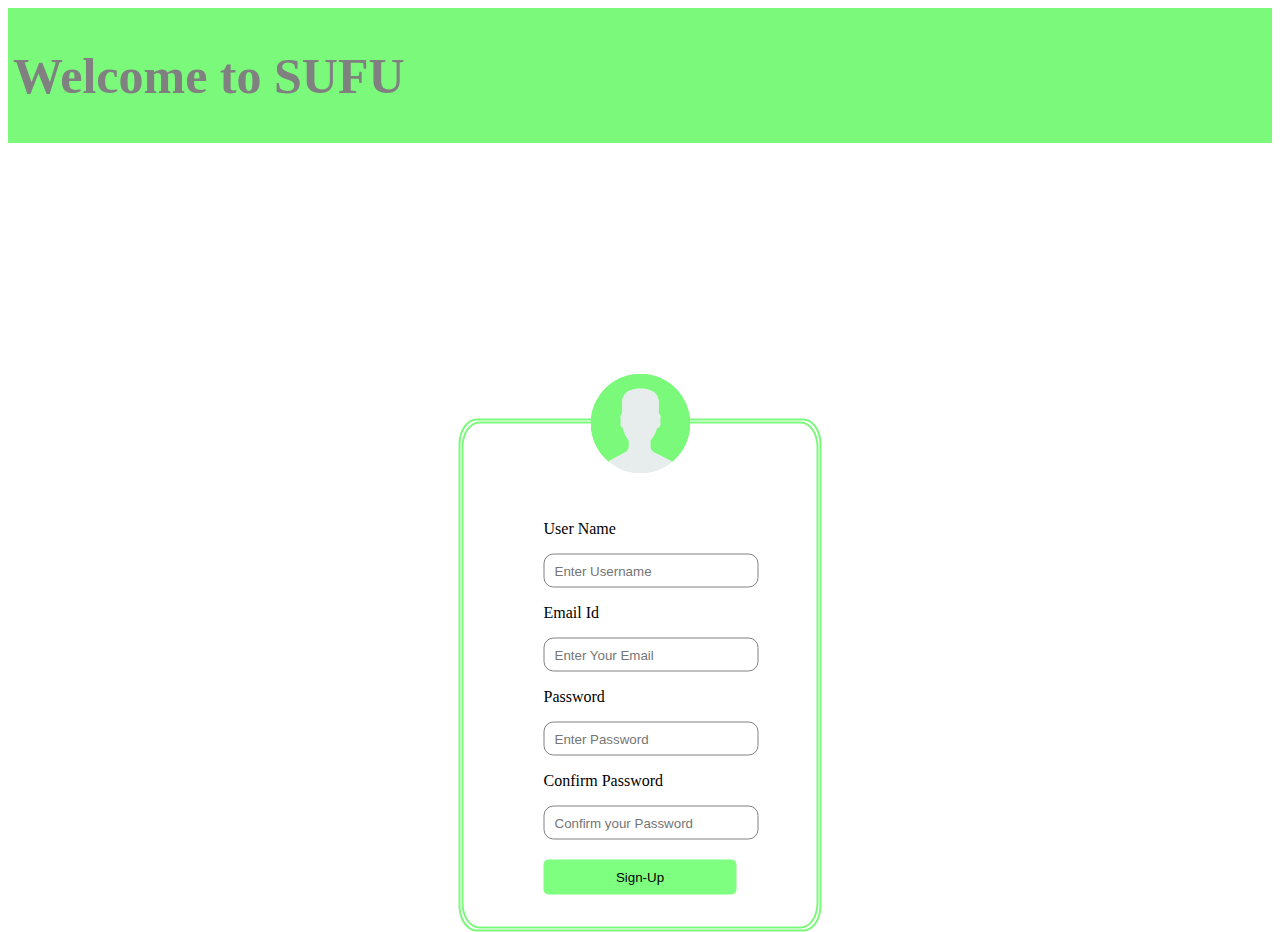
<file: sufu final/Templates/index.html>
<!DOCTYPE html>
<html lang="en">

<head>
    <meta charset="UTF-8">
    <title>SUFU</title>
    <link rel="stylesheet" href="css/main.css">

</head>

<body>
    <div class="container">
        <div class="headbox">
            <h1>Welcome to SUFU</h1>
        </div>

        <div class="loginbox2"></div>
        <div class="loginbox">
            <form>
                <img src="../Assets/user.svg" class="avatar">

                <div class="fields_container">
                    <p>User Name</p>
                    <input 
                        class="values" 
                        type="text" 
                        id="userName" 
                        name="Username" 
                        placeholder="Enter Username" />
                    <p>Email Id</p>
                    <input 
                        class="values" 
                        type="email" 
                        id="email" 
                        name="firstname" 
                        placeholder="Enter Your Email" />
                    <p>Password</p>
                    <input 
                        class="values" 
                        type="password" 
                        id="password" 
                        name="Password" 
                        placeholder="Enter Password" />
                    <p>Confirm Password</p>
                    <input 
                        class="values" 
                        type="password" 
                        id="confirm" 
                        name="Confirm_Password"
                        placeholder="Confirm your Password" />

                    <button class="button" id="submmit">Sign-Up</button>
                </div>
            </form>
        </div>

    </div>

</body>

</html>
</file>
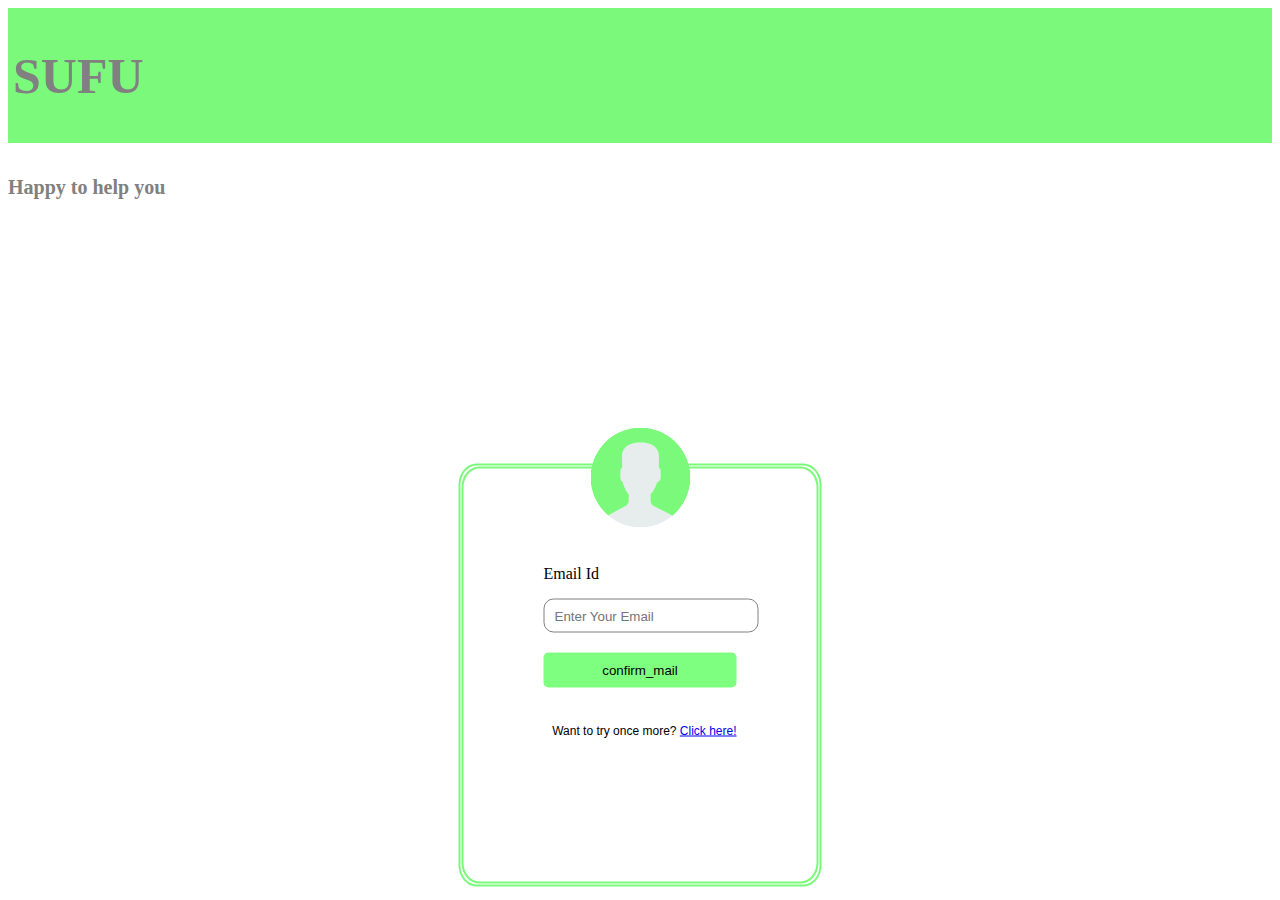
<file: sufu final/Templates/forget_passwrd.html>
<!DOCTYPE html>
<html lang="en">
<head>
    <meta charset="UTF-8">
    <meta name="viewport" content="width=device-width, initial-scale=1.0">
    <meta http-equiv="X-UA-Compatible" content="ie=edge">
    <title>forget_Password</title>
    <link rel="stylesheet" href="css/login.css">

</head>
<body>
    <body>
        <div class="container">
            <div class="headbox">
                <h1>SUFU</h1>
                
            </div>
            <h5>Happy to help you </h5>
    
            <div class="loginbox2"></div>
            <div class="loginbox">
                <form>
                    <img src="../Assets/user.svg" class="avatar">
    
                        <p>Email Id</p>
                        <input 
                            class="values" 
                            type="email" 
                            id="email" 
                            name="firstname" 
                            placeholder="Enter Your Email" />           
    
                        <button class="button" id="submmit">confirm_mail</button>
                        <br>
                        <br>
                        <div class="to_login">Want to try once more?
                            <a href="log-in.html">Click here!</a>
                    </div>
                </form>
            </div>
    
        </div>
</body>
</html>
</file>
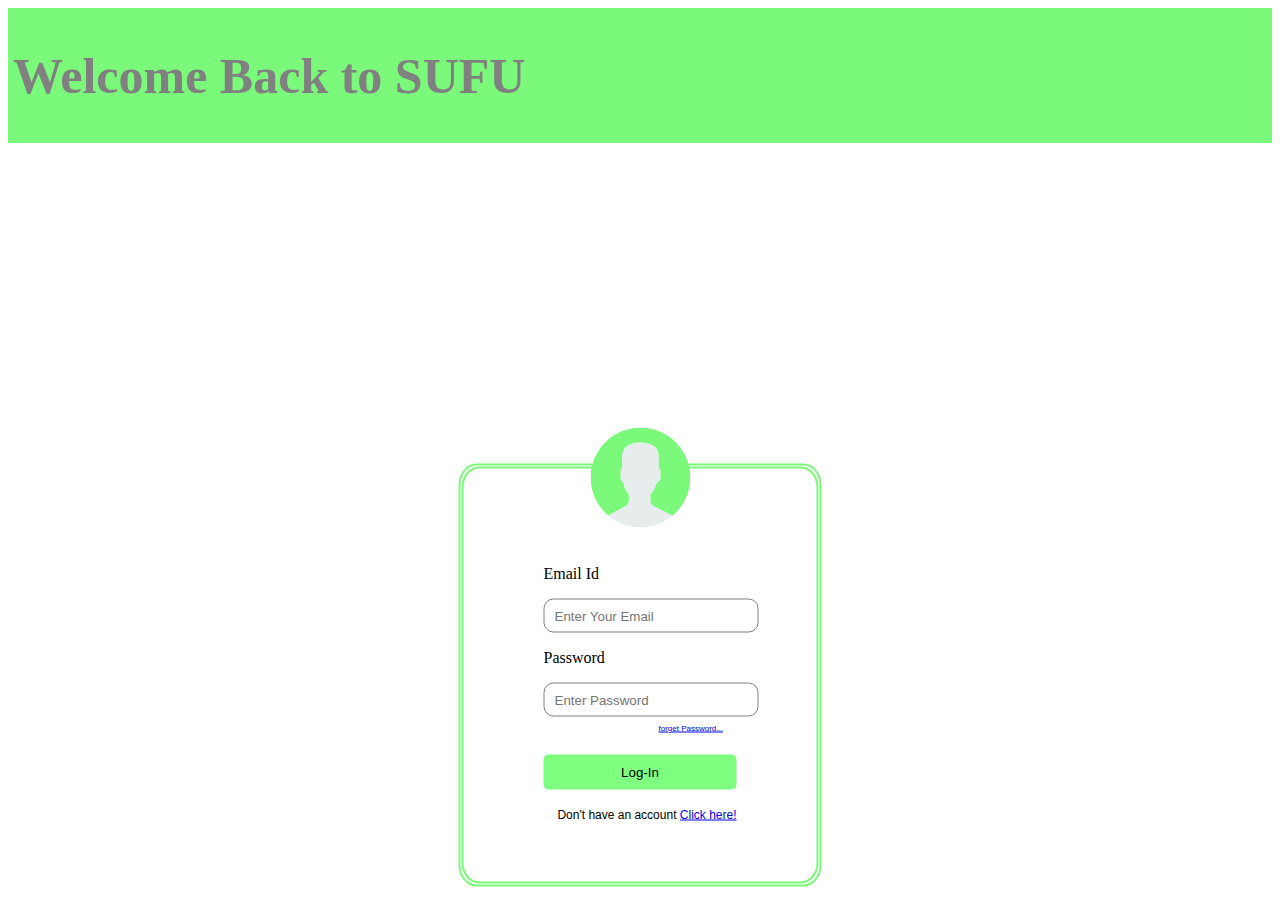
<file: sufu final/Templates/log-in.html>
<!DOCTYPE html>
<html lang="en">

<head>
    <meta charset="UTF-8">
    <title>SUFU</title>
    <link rel="stylesheet" href="css/login.css">

</head>

<body>
    <div class="container">
        <div class="headbox">
            <h1>Welcome Back to SUFU</h1>
        </div>

        <div class="loginbox2"></div>
        <div class="loginbox">
            <form>
                <img src="../Assets/user.svg" class="avatar">

                    <p>Email Id</p>
                    <input 
                        class="values" 
                        type="email" 
                        id="email" 
                        name="firstname" 
                        placeholder="Enter Your Email" />
                    <p>Password</p>
                    <input 
                        class="values" 
                        type="password" 
                        id="password" 
                        name="Password" 
                        placeholder="Enter Password" />
                    <a href="forget_passwrd.html" class="forget_password"> forget Password...</a>
                    <a></a>
                    

                    <button class="button" id="submmit">Log-In</button>
                    <br>
                    <div class="to_signup">Don't have an account
                        <a href="index.html">Click here!</a>
                    </div>
                </div>
            </form>
        </div>

    </div>

</body>

</html>
</file>
<file: sufu final/Templates/css/main.css>
body{
padding:0px;
}
.headbox{
	display:block;
	padding: 5px;
	background-color: #7bf97b;
}
.headbox h1{
	font-size: 50px;
	color: gray;
	font-family: Segoe UI;
}

.loginbox{
	padding:80px;
	width: 357px;
	height: 507px;
	color:black;
	background-color: white;
	top: 75%;
	left: 50%;
	border: 2px solid #7bf97b;
	position: absolute;
	transform: translate(-50%, -50%);
	box-sizing: border-box;
	border-radius: 5%;
	}
	.loginbox2{
		width: 359px;
		height: 509px;
		background-color: white;
		top: 75%;
		left: 50%;
		position: absolute;
		transform: translate(-50%, -50%);
		border: 2px solid #7bf97b;
		border-radius: 5%;
	}
.avatar{
	width: 100px;
	height: 100px;
	border-radius: 50%;
	left: 257px;
	position: absolute;
	top: -10%;
	left: calc(50% - 50px)


}
.values{
	padding: 1px 10px;
	text-decoration:'none';
	border-radius: 10px;
	height:30px;
	width:100%;
	box-shadow: none;
	border:0.5px solid gray;
}
.fields_container{
	align-self: center;
}
.button{
	display: block;
	border-radius:5px;
	margin-top: 20px;
	width:100%;
	text-align: center;
	align-self: center;
	padding:10px;
	border:none;
	background-color: rgba(0,255,0, 0.5);
}
.to_login{
	font-size: 12px;
        text-align: right;
        font-family: 'Segoe UI', Tahoma, Geneva, Verdana, sans-serif;
}
</file>
<file: sufu final/Templates/css/login.css>
body{
    padding:0px;
    }
    .headbox{
        display:block;
        padding: 5px;
        background-color: #7bf97b;
    }
    .headbox h1{
        font-size: 50px;
        color: gray;
        font-family: Segoe UI;
    }
    
    .loginbox{
        padding:80px;
        width: 357px;
        height: 417px;
        color:black;
        background-color: white;
        top: 75%;
        left: 50%;
        border: 2px solid #7bf97b;
        position: absolute;
        transform: translate(-50%, -50%);
        box-sizing: border-box;
        border-radius: 5%;
        }
        .loginbox2{
            width: 359px;
            height: 419px;
            background-color: white;
            top: 75%;
            left: 50%;
            position: absolute;
            transform: translate(-50%, -50%);
            border: 2px solid #7bf97b;
            border-radius: 5%;
        }
    .avatar{
        width: 100px;
        height: 100px;
        border-radius: 50%;
        left: 257px;
        position: absolute;
        top: -10%;
        left: calc(50% - 50px)
    
    
    }
    .values{
        padding: 1px 10px;
        text-decoration:'none';
        border-radius: 10px;
        height:30px;
        width:100%;
        box-shadow: none;
        border:0.5px solid gray;
    }
    .fields_container{
        align-self: center;
    }
    .button{
        display: block;
        border-radius:5px;
        margin-top: 20px;
        width:100%;
        text-align: center;
        align-self: center;
        padding:10px;
        border:none;
        background-color: rgba(0,255,0, 0.5);
    }
    .forget_password{
        margin-top: 5px;
        text-align: right;
        margin-left: 115px;
        font-size: 8px; 
        font-family: Verdana, Geneva, Tahoma, sans-serif
    }
    .to_signup{
        
        font-size: 12px;
        text-align: right;
        font-family: 'Segoe UI', Tahoma, Geneva, Verdana, sans-serif;
    }
    h5{
        font-size: 20px;
        color: gray;
        font-family: Segoe UI; 
    }
    .to_login{
        font-size: 12px;
            text-align: right;
            font-family: 'Segoe UI', Tahoma, Geneva, Verdana, sans-serif;
    }
</file>
